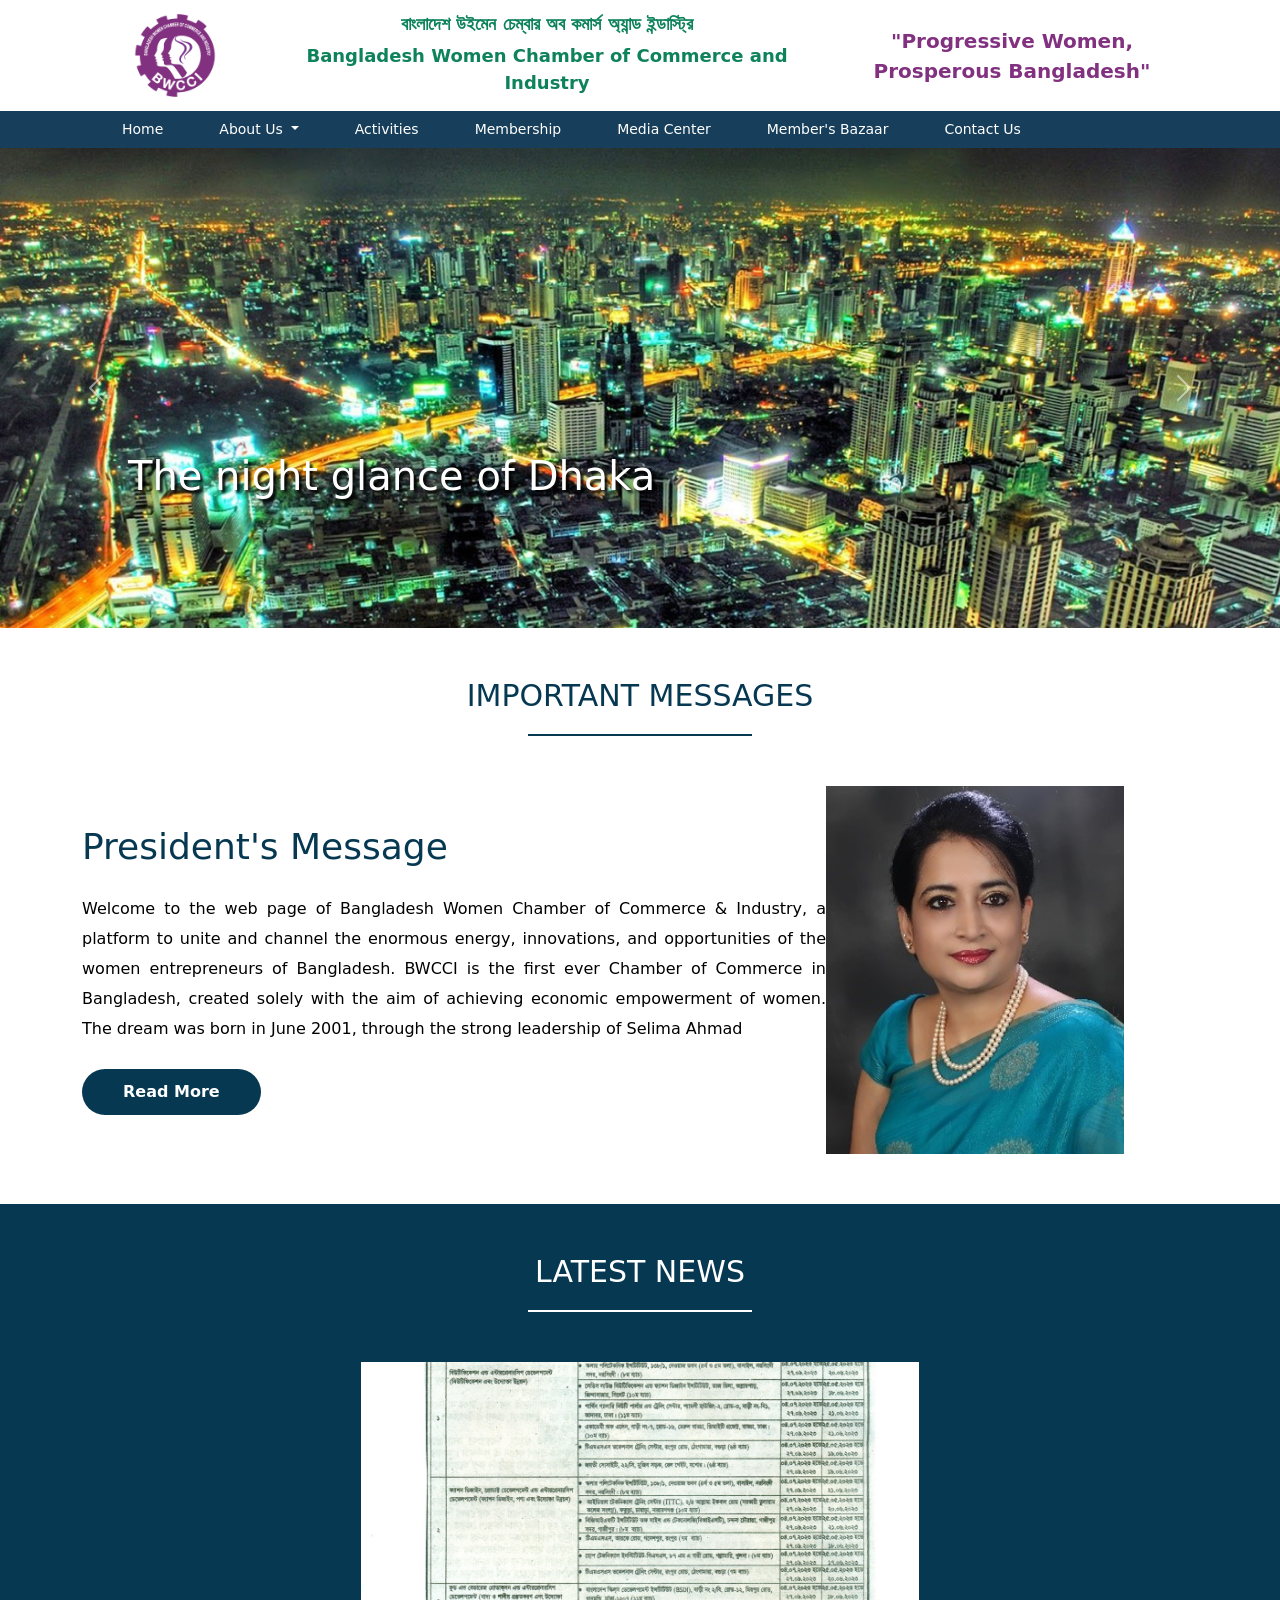
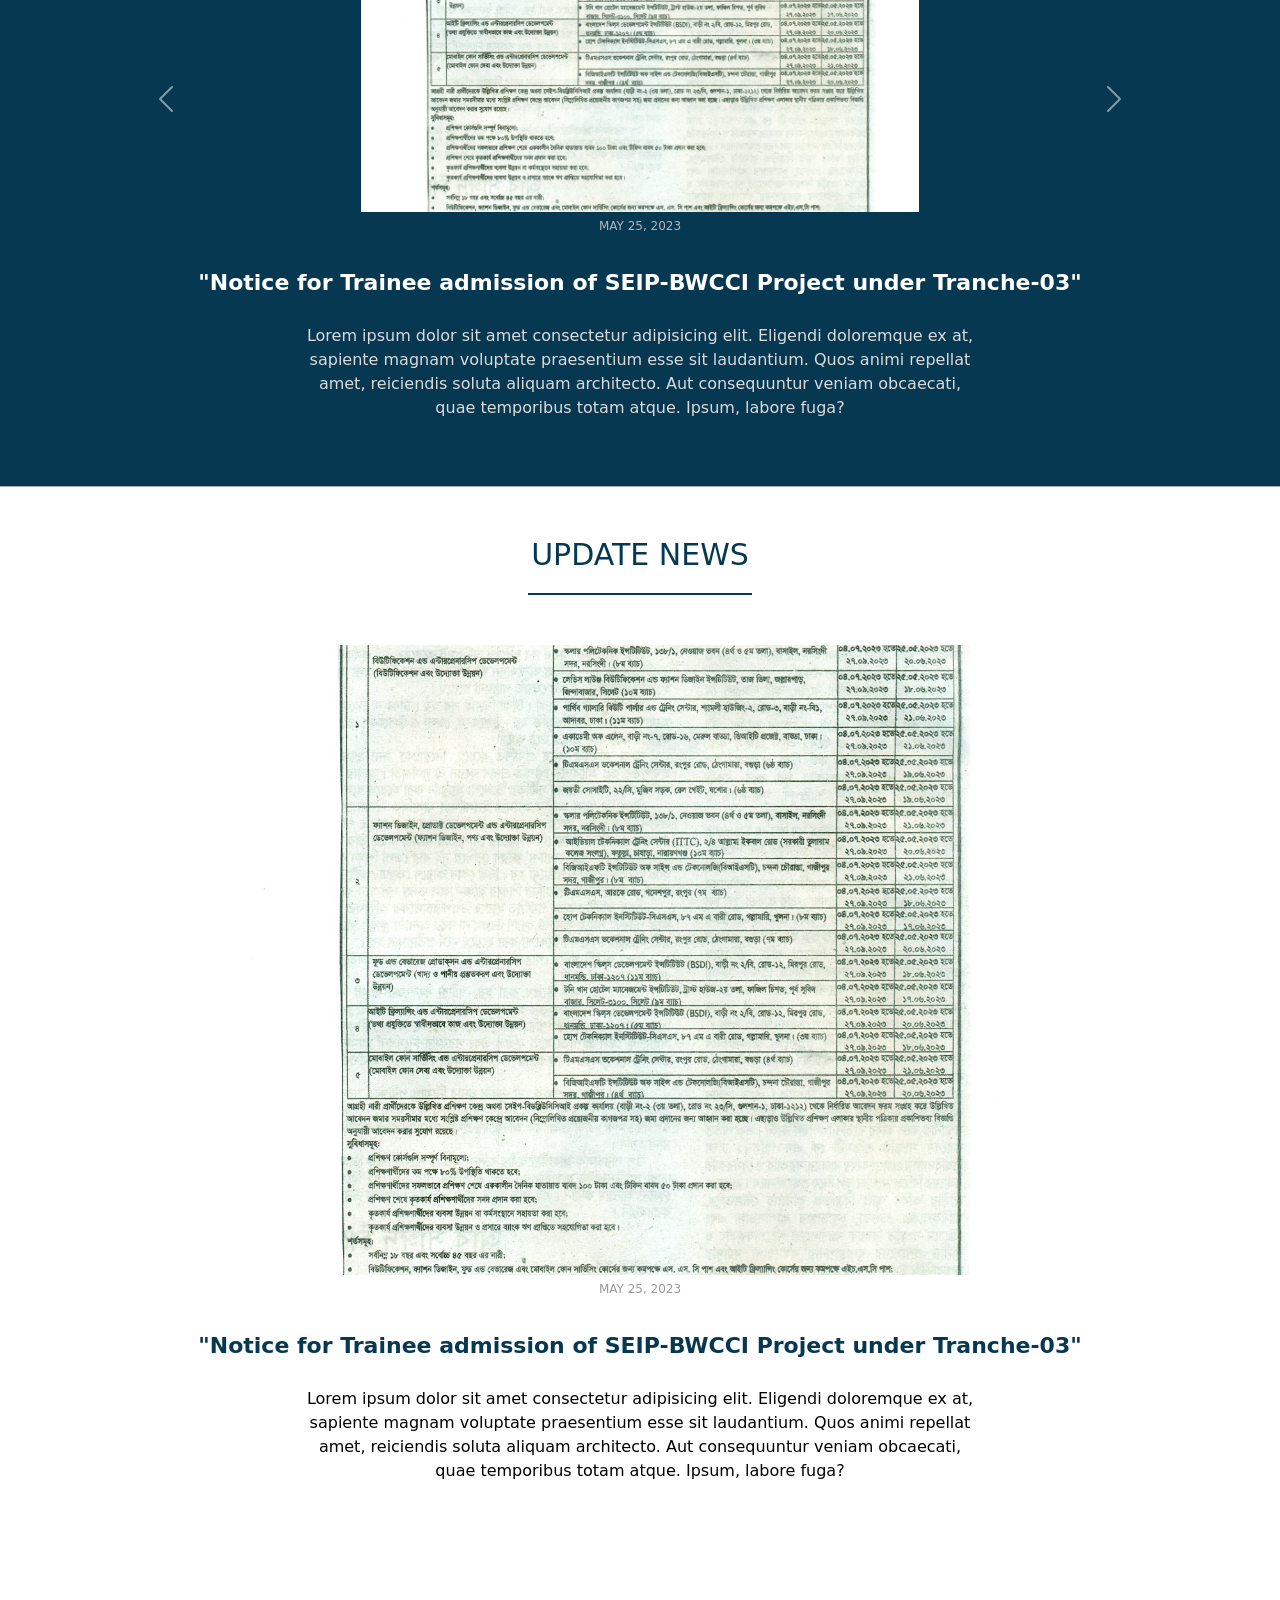
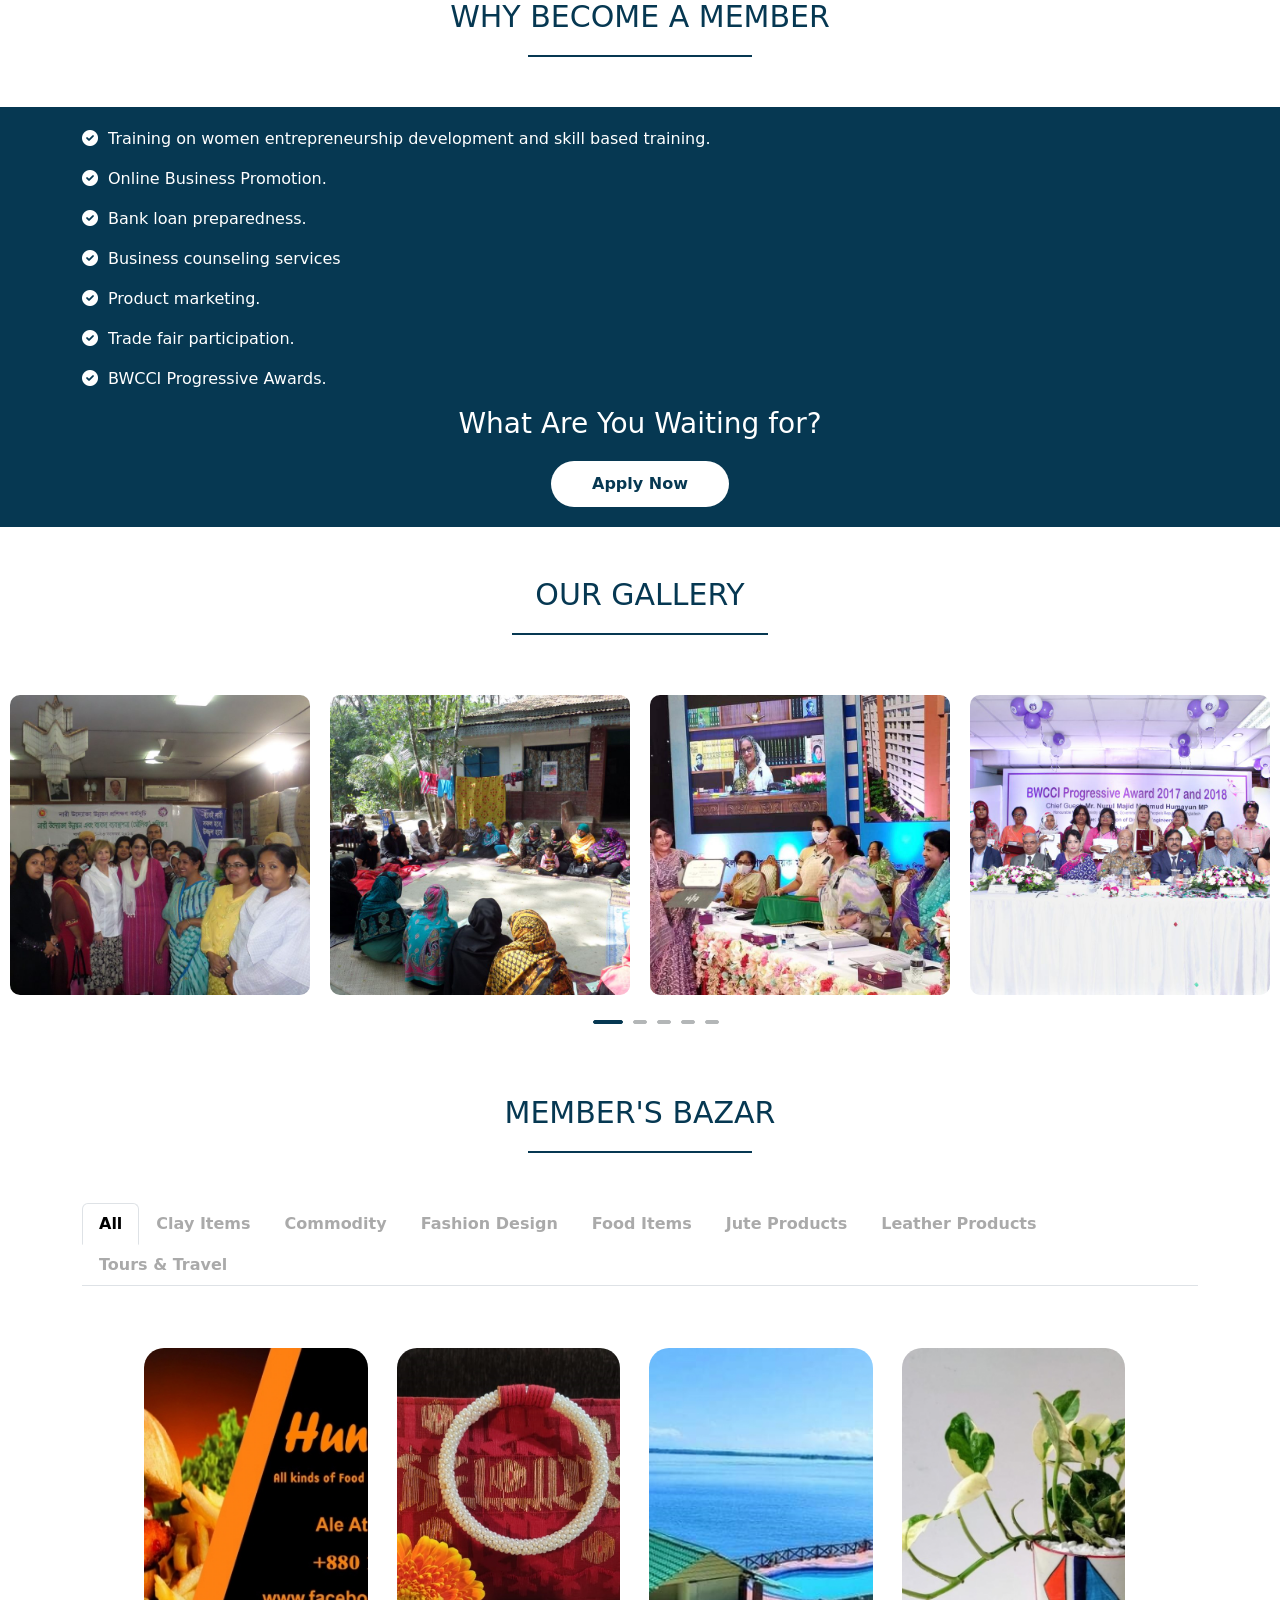
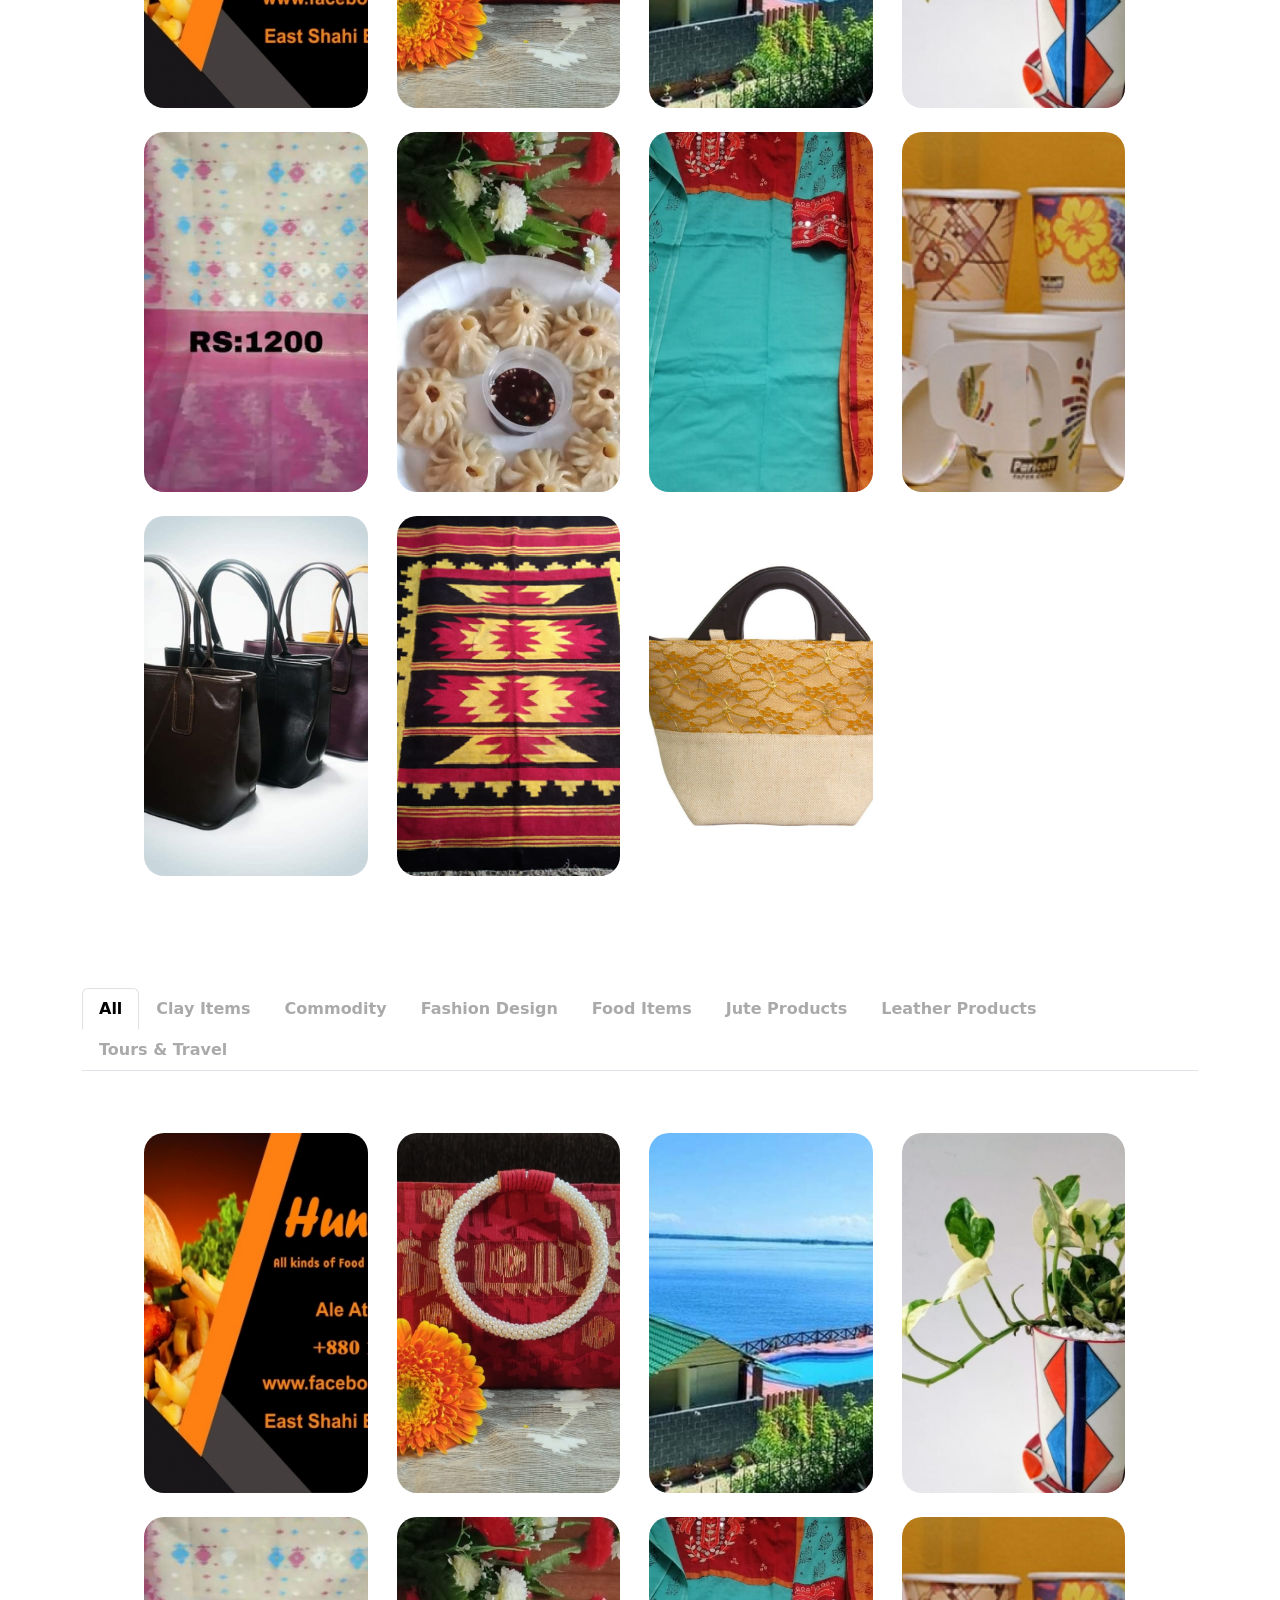
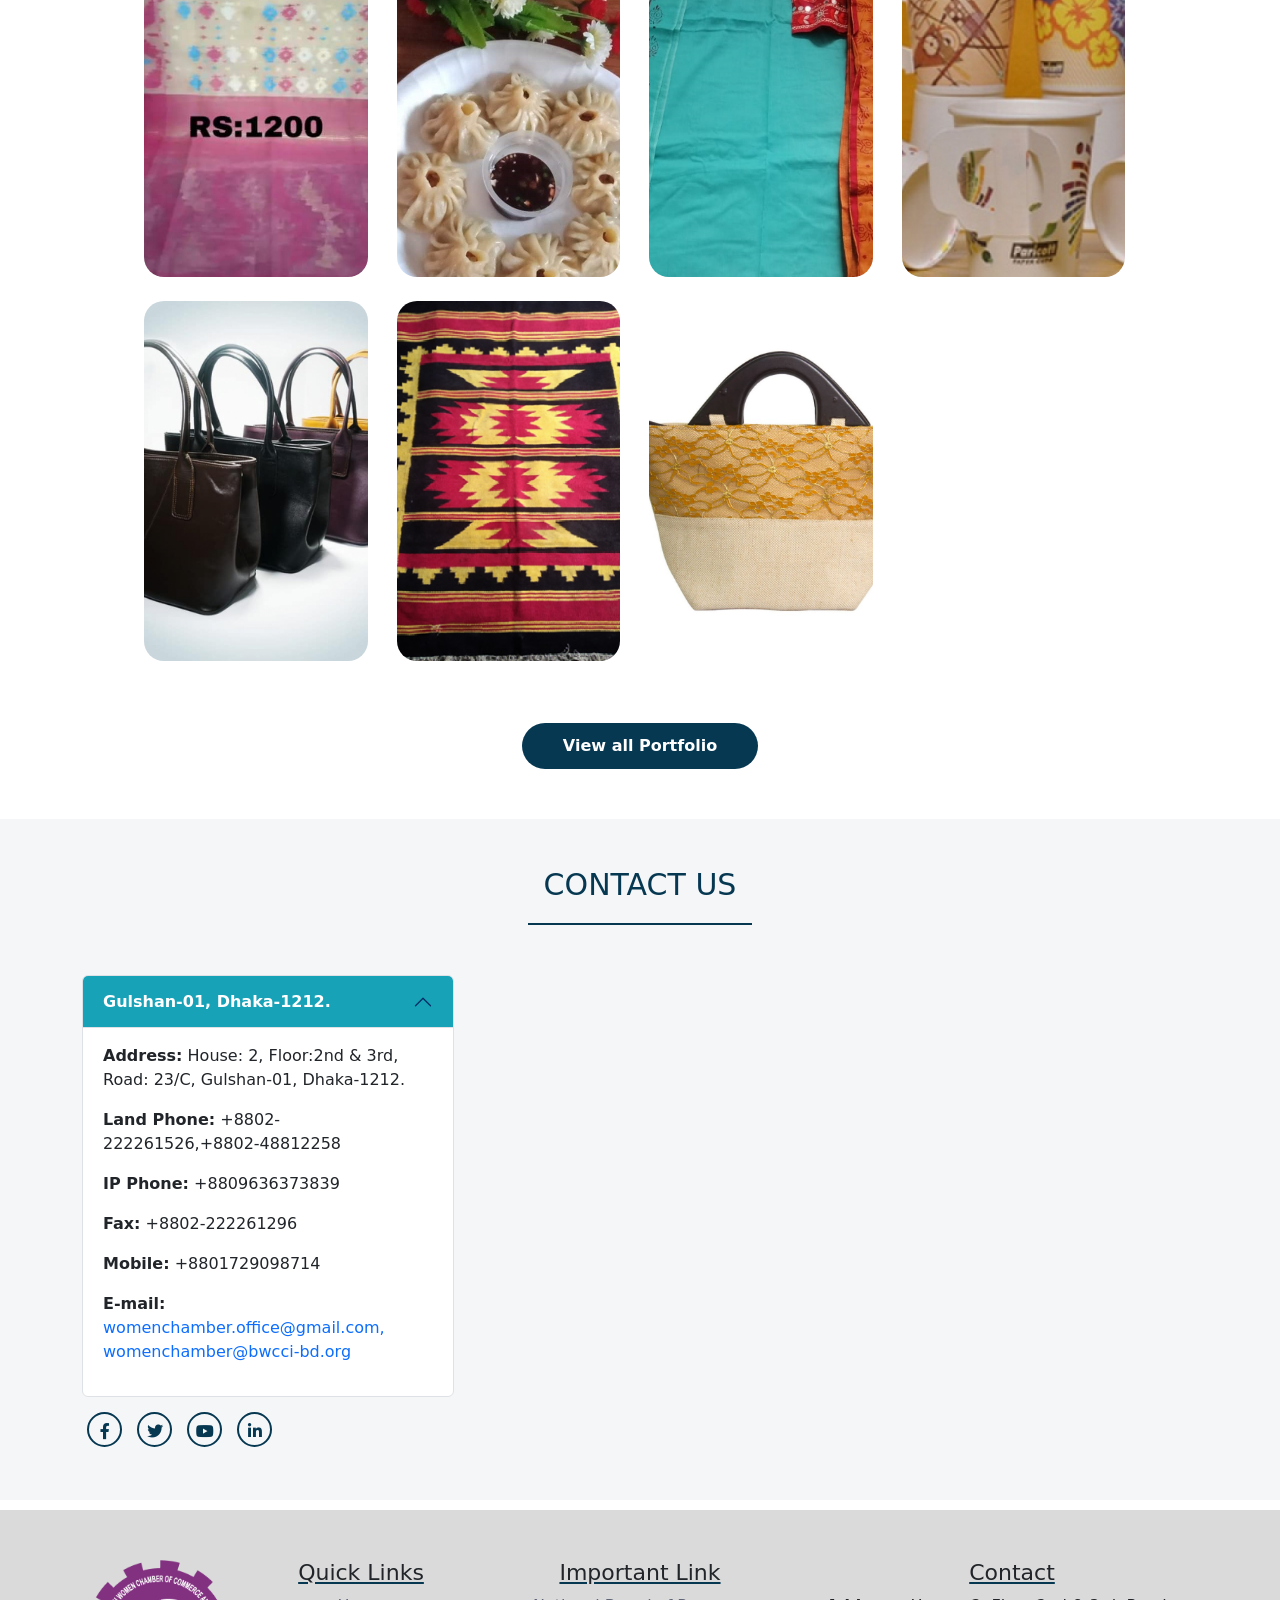
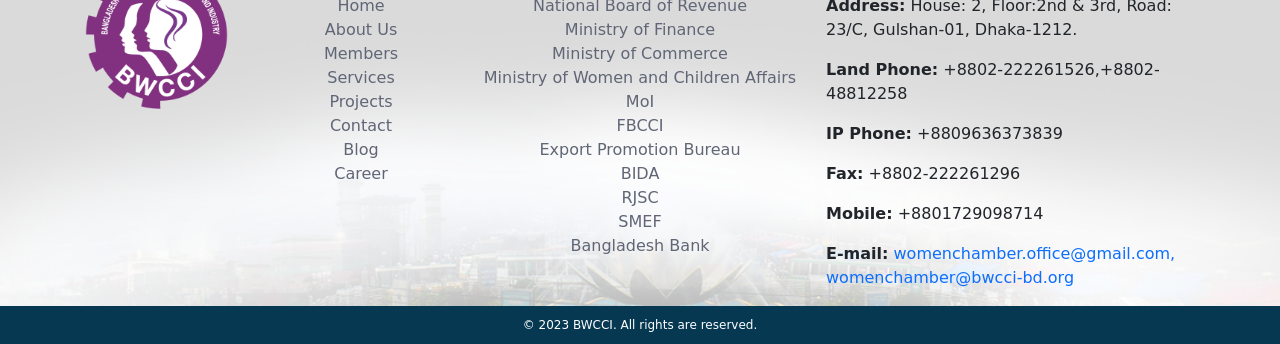
<file: index.html>
<!DOCTYPE html>
<html lang="en">
<head>
    <meta charset="UTF-8">
    <meta http-equiv="X-UA-Compatible" content="IE=edge">
    <meta name="viewport" content="width=device-width, initial-scale=1.0">

    <title>BWCCI :: Bangladesh Women Chamber of Commerce and Industry</title>
    <link rel="shortcut icon" href="./img/bwcci-logo.png" type="image/x-icon">

    <link href="https://cdn.jsdelivr.net/npm/bootstrap@5.3.1/dist/css/bootstrap.min.css" rel="stylesheet" integrity="sha384-4bw+/aepP/YC94hEpVNVgiZdgIC5+VKNBQNGCHeKRQN+PtmoHDEXuppvnDJzQIu9" crossorigin="anonymous">
    <link rel="stylesheet" href="./css/slick.css">
    <link rel="stylesheet" href="./css/all.min.css">
    <link rel="stylesheet" href="./css/style.css">
    <link rel="stylesheet" href="./css/responsive.css">

    <link rel="preconnect" href="https://fonts.googleapis.com">
    <link rel="preconnect" href="https://fonts.gstatic.com" crossorigin>
    <link href="https://fonts.googleapis.com/css2?family=Dosis:wght@400;500;600;700&family=Gloock&family=Josefin+Sans:wght@400;500;600;700&family=Open+Sans:wght@400;500;600;700;800&family=Raleway:wght@400;500;600;700;800;900&display=swap" rel="stylesheet">

</head>
<body>
				        <!--================ START NAV PART ================-->

    <section class="header sticky-top" id="header">
        <div class="header_logo">
            <div class="container">
                <div class="row header_logo_parts">
                    <div class="col-lg-2 col-md-2 header_nav_logo">
                        <a href="./index.html"><img class="logo" src="./img/bwcci-logo.png" alt=""></a>
                    </div>
                    <div class="col-lg-6 col-md-6 header_nav_title">
                        <p>বাংলাদেশ উইমেন চেম্বার অব কমার্স অ্যান্ড ইন্ডাস্ট্রি</p>
                        <p>Bangladesh Women Chamber of Commerce and Industry</p>
                    </div>
                    <div class="col-lg-4 col-md-4 header_nav_text">
                        <span>"Progressive Women, Prosperous Bangladesh"</span>
                    </div>
                </div>
            </div>
        </div>

        <div class="header_nav">
            <div class="container">
                <nav class="navbar navbar-expand-lg ">
                    <div class="container-fluid">
                      <button class="navbar-toggler" type="button" data-bs-toggle="collapse" data-bs-target="#navbarNavDropdown" aria-controls="navbarNavDropdown" aria-expanded="false" aria-label="Toggle navigation">
                        <span class="navbar-toggler-icon"></span>
                      </button>
                      <div style="margin: 0 auto;" class="collapse navbar-collapse text-center" id="navbarNavDropdown">
                        <ul class="navbar-nav">
                          <li class="nav-item">
                            <a class="nav-link active" aria-current="page" href="./index.html">Home</a>
                          </li>
                          <li class="nav-item dropdown">
                            <a class="nav-link dropdown-toggle" href="#" role="button" data-bs-toggle="dropdown" aria-expanded="false">
                                About Us
                            </a>
                            <ul class="dropdown-menu dropdown_menu">
                              <li><a  href="#">Action</a></li>
                              <li><a  href="#">Another action</a></li>
                              <li><a  href="#">Something </a></li>
                            </ul>
                          </li>
                          <li class="nav-item">
                            <a class="nav-link" href="#">Activities</a>
                          </li>
                          <li class="nav-item">
                            <a class="nav-link" href="#">Membership</a>
                          </li>
                          <li class="nav-item">
                            <a class="nav-link" href="#">Media Center</a>
                          </li>
                          <li class="nav-item">
                            <a class="nav-link" href="#">Member's Bazaar</a>
                          </li>
                          <li class="nav-item">
                            <a class="nav-link" href="./contact.html">Contact Us</a>
                          </li>
                        </ul>
                      </div>
                    </div>
                  </nav>
            </div>
        </div>
    </section>                    
                        <!--================ END NAV PART ================-->


                        
				        <!--================ START BANNER PART ================-->

    <section class="banner_section" id="banner_section">
        <div id="carouselExampleAutoplaying" class="carousel slide" data-bs-ride="carousel">
            <div class="carousel-inner">
              <div class="carousel-item active banner_part">
                <img src="./img/banner.jpg" class="d-block w-100" alt="...">
                <div class="overlay">
                    <h1>The night glance of Dhaka</h1>
                </div>
              </div>
              <div class="carousel-item banner_part">
                <img src="./img/banner.jpg" class="d-block w-100" alt="...">
                <div class="overlay">
                    <h1>The night glance of Dhaka</h1>
                </div>
              </div>
              <div class="carousel-item banner_part">
                <img src="./img/banner.jpg" class="d-block w-100" alt="...">
                <div class="overlay">
                    <h1>The night glance of Dhaka</h1>
                </div>
              </div>
            </div>
            <button class="carousel-control-prev" type="button" data-bs-target="#carouselExampleAutoplaying" data-bs-slide="prev">
              <span class="carousel-control-prev-icon" aria-hidden="true"></span>
              <span class="visually-hidden">Previous</span>
            </button>
            <button class="carousel-control-next" type="button" data-bs-target="#carouselExampleAutoplaying" data-bs-slide="next">
              <span class="carousel-control-next-icon" aria-hidden="true"></span>
              <span class="visually-hidden">Next</span>
            </button>
          </div>
    </section>

                        <!--================ END BANNER PART ================-->



				        <!--================ START MESSAGE PART ================-->

    <section class="message_section" id="message_section">
        <div class="container">
            <div class="row message_parts">
                <div class="title">
                    <div class="col-12 text-center">
                        <h3>Important Messages</h3>
                        <div class="line"></div>
                    </div>
                </div>
                <div class="col-lg-8 col-md-8" >
                    <h1>President's Message</h1>
                    <p>
                        Welcome to the web page of Bangladesh Women Chamber of Commerce & Industry, a platform to unite and channel the enormous energy, innovations, and opportunities of the women entrepreneurs of Bangladesh. BWCCI is the first ever Chamber of Commerce in Bangladesh, created solely with the aim of achieving economic empowerment of women. The dream was born in June 2001, through the strong leadership of Selima Ahmad
                    </p>
                    <a href="" class="btn">Read More</a>
                </div>
                <div class="col-lg-4 col-md-4" >
                    <img src="./img/Selima-Ahmad.jpg" alt="">
                </div>
            </div>
        </div>
    </section>

                        <!--================ END MESSAGE PART ================-->



				        <!--================ START LATEST NEWS PART ================-->

    <section class="news_section">
        <div class="container">
            <div class="row ">
                <div class="title">
                    <div class="col-12 text-center">
                        <h3>Latest News</h3>
                        <div class="line"></div>
                    </div>
                </div>
                <div class="news_parts">
                    <div id="carouselExampleCaptions" class="carousel slide"  data-bs-ride="carousel">
                        <div class="carousel-inner">
                            <div class="carousel-item active">
                                <div class="latest_newspart">
                                    <img src="./img/latestnews1.jpg" alt="">
                                    <span>MAY 25, 2023 </span>
                                    <h3>"Notice for Trainee admission of SEIP-BWCCI Project under Tranche-03"</h3>
                                    <p>Lorem ipsum dolor sit amet consectetur adipisicing elit. Eligendi doloremque ex at, sapiente magnam voluptate praesentium esse sit laudantium. Quos animi repellat amet, reiciendis soluta aliquam architecto. Aut consequuntur veniam obcaecati, quae temporibus totam atque. Ipsum, labore fuga?</p>
                                </div>
                            </div>
                            <div class="carousel-item">
                                <div class="latest_newspart">
                                <img src="./img/latestnews2.jpg" alt="">
                                <span> APRIL 10, 2023</span>
                                <h3>"Alor Eid Mela -2023"</h3>
                                <p>Lorem ipsum dolor sit amet consectetur adipisicing elit. Eligendi doloremque ex at, sapiente magnam voluptate praesentium esse sit laudantium. Quos animi repellat amet, reiciendis soluta aliquam architecto. Aut consequuntur veniam obcaecati, quae temporibus totam atque. Ipsum, labore fuga?</p>
                            </div>
                            </div>
                            <div class="carousel-item">
                                <div class="latest_newspart">
                                <img src="./img/latestnews3.jpg" alt="">
                                <span> JANUARY 31, 2023 </span>
                                <h3>"Workshop on the Implementation for Gender Action Plan (GAP)"</h3>
                                <p>Lorem ipsum dolor sit amet consectetur adipisicing elit. Eligendi doloremque ex at, sapiente magnam voluptate praesentium esse sit laudantium. Quos animi repellat amet, reiciendis soluta aliquam architecto. Aut consequuntur veniam obcaecati, quae temporibus totam atque. Ipsum, labore fuga?</p>
                            </div>
                            </div>
                            <div class="carousel-item">
                                <div class="latest_newspart">
                                <img src="./img/latestnews4.jpg" alt="">
                                <span> JANUARY 31, 2023 </span>
                                <h3>"Courtesy Meeting with Honorable Senior Secretary, Ministry of Finance, Government of Bangladesh"</h3>
                                <p>Lorem ipsum dolor sit amet consectetur adipisicing elit. Eligendi doloremque ex at, sapiente magnam voluptate praesentium esse sit laudantium. Quos animi repellat amet, reiciendis soluta aliquam architecto. Aut consequuntur veniam obcaecati, quae temporibus totam atque. Ipsum, labore fuga?</p>
                            </div>
                            </div>
                        </div>
                        <button class="carousel-control-prev" type="button" data-bs-target="#carouselExampleCaptions" data-bs-slide="prev">
                            <span class="carousel-control-prev-icon" aria-hidden="true"></span>
                            <span class="visually-hidden">Previous</span>
                        </button>
                        <button class="carousel-control-next" type="button" data-bs-target="#carouselExampleCaptions" data-bs-slide="next">
                            <span class="carousel-control-next-icon" aria-hidden="true"></span>
                            <span class="visually-hidden">Next</span>
                        </button>
                    </div>
                </div>
            </div>
        </div>
    </section>    

                        <!--================ END LATEST NEWS PART ================-->



				        <!--================ START UPDATE NEWS PART ================-->

    <section class="updatenews_section">
        <div class="container">
            <div class="row ">
                <div class="title">
                    <div class="col-12 text-center">
                        <h3>Update News</h3>
                        <div class="line"></div>
                    </div>
                </div>
                <div class="updatenews_parts">
                    <div class="row">
                        <div class="col-12">
                            <div class="update_newspart">
                                <img src="./img/latestnews1.jpg" alt="">
                                <span>MAY 25, 2023 </span>
                                <h3>"Notice for Trainee admission of SEIP-BWCCI Project under Tranche-03"</h3>
                                <p>Lorem ipsum dolor sit amet consectetur adipisicing elit. Eligendi doloremque ex at, sapiente magnam voluptate praesentium esse sit laudantium. Quos animi repellat amet, reiciendis soluta aliquam architecto. Aut consequuntur veniam obcaecati, quae temporibus totam atque. Ipsum, labore fuga?</p>
                            </div>
                        </div>
                    </div>
                </div>
            </div>
        </div>
    </section>

                        <!--================ END UPDATE NEWS PART ================-->




                        <!--================ END UPDATE NEWS PART ================-->

    <section class="becomeMember_section">
        <div class="container">
            <div class="row ">
                <div class="title">
                    <div class="col-12 text-center">
                        <h3>Why Become a Member</h3>
                        <div class="line"></div>
                    </div>
                </div>
            </div>
        </div>
        <div class="col-12">
            <div class="becomeMember_content">
                <div class="container">
                    <p><i class="fa-solid fa-circle-check"></i>Training on women entrepreneurship development and skill based training.</p>
                    <p><i class="fa-solid fa-circle-check"></i>Online Business Promotion.</p>
                    <p><i class="fa-solid fa-circle-check"></i>Bank loan preparedness.</p>
                    <p><i class="fa-solid fa-circle-check"></i>Business counseling services</p>
                    <p><i class="fa-solid fa-circle-check"></i>Product marketing.</p>
                    <p><i class="fa-solid fa-circle-check"></i>Trade fair participation.</p>
                    <p><i class="fa-solid fa-circle-check"></i>BWCCI Progressive Awards.</p>
                    <div class=" text-center">
                        <h3>What Are You Waiting for?</h3>
                        <a href="" class="btn">Apply Now</a>
                    </div>
                </div>
            </div>
        </div>
    </section>

                        <!--================ END UPDATE NEWS PART ================-->



				        <!--================ START GALLERY PART ================-->

    <section class="gallery_section">
        <div class="row ">
            <div class="title">
                <div class="col-12 text-center">
                    <h3>Our gallery</h3>
                    <div class="line"></div>
                </div>
            </div>
        </div>
        <div class="gallery_parts">
                <div class="col-3 gallery_image">
                    <img src="./img/gallery1.jpg" alt="">
                </div>
                <div class="col-3 gallery_image">
                    <img src="./img/gallery2.jpg" alt="">
                </div>
                <div class="col-3 gallery_image">
                    <img src="./img/gallery3.jpg" alt="">
                </div>
                <div class="col-3 gallery_image">
                    <img src="./img/gallery4.jpg" alt="">
                </div>
                <div class="col-3 gallery_image">
                    <img src="./img/gallery5.jpg" alt="">
                </div>
        </div>
    </section>

                        <!--================ END GALLERY PART ================-->





                        <!--================ START BAZAR PART ================-->
    
    <section class="bazar_section" id="bazar_section">
        <div class="container">
            <div class="row ">
                <div class="title">
                    <div class="col-12 text-center">
                        <h3>Member's Bazar</h3>
                        <div class="line"></div>
                    </div>
                </div>
            </div>
            <ul class="nav nav-tabs" id="myTab" role="tablist">
                <li class="nav-item" role="presentation">
                  <button class="nav-link active" id="all-tab" data-bs-toggle="tab" data-bs-target="#all-tab-pane" type="button" role="tab" aria-controls="all-tab-pane" aria-selected="true">All</button>
                </li>
                <li class="nav-item" role="presentation">
                  <button class="nav-link" id="clay-tab" data-bs-toggle="tab" data-bs-target="#clay-tab-pane" type="button" role="tab" aria-controls="clay-tab-pane" aria-selected="false">Clay Items</button>
                </li>
                <li class="nav-item" role="presentation">
                  <button class="nav-link" id="commdity-tab" data-bs-toggle="tab" data-bs-target="#commdity-tab-pane" type="button" role="tab" aria-controls="commdity-tab-pane" aria-selected="false">Commodity</button>
                </li>
                <li class="nav-item" role="presentation">
                  <button class="nav-link" id="fashoin-tab" data-bs-toggle="tab" data-bs-target="#fashoin-tab-pane" type="button" role="tab" aria-controls="fashoin-tab-pane" aria-selected="false" >Fashion Design</button>
                </li>
                </li>
                <li class="nav-item" role="presentation">
                  <button class="nav-link" id="food-tab" data-bs-toggle="tab" data-bs-target="#food-tab-pane" type="button" role="tab" aria-controls="food-tab-pane" aria-selected="false" >Food Items</button>
                </li>
                </li>
                <li class="nav-item" role="presentation">
                  <button class="nav-link" id="jute-tab" data-bs-toggle="tab" data-bs-target="#jute-tab-pane" type="button" role="tab" aria-controls="jute-tab-pane" aria-selected="false" >Jute Products</button>
                </li>
                </li>
                <li class="nav-item" role="presentation">
                  <button class="nav-link" id="leather-tab" data-bs-toggle="tab" data-bs-target="#leather-tab-pane" type="button" role="tab" aria-controls="leather-tab-pane" aria-selected="false" >Leather Products</button>
                </li>
                </li>
                <li class="nav-item" role="presentation">
                  <button class="nav-link" id="travel-tab" data-bs-toggle="tab" data-bs-target="#travel-tab-pane" type="button" role="tab" aria-controls="travel-tab-pane" aria-selected="false" >Tours & Travel</button>
                </li>
              </ul>
              <div class="tab-content bazar_parts" id="myTabContent">
                <div class="tab-pane fade show active" id="all-tab-pane" role="tabpanel" aria-labelledby="all-tab" tabindex="0">
                    <img src="./img/bazar1.jpg" alt="">
                    <img src="./img/bazar2.jpg" alt="">
                    <img src="./img/bazar3.jpg" alt="">
                    <img src="./img/bazar4.jpg" alt="">
                    <img src="./img/bazar5.jpg" alt="">
                    <img src="./img/bazar6.jpg" alt="">
                    <img src="./img/bazar7.jpg" alt="">
                    <img src="./img/bazar8.jpg" alt="">
                    <img src="./img/bazar9.jpg" alt="">
                    <img src="./img/bazar10.jpg" alt="">
                    <img src="./img/bazar11.jpg" alt="">
                </div>
                <div class="tab-pane fade" id="clay-tab-pane" role="tabpanel" aria-labelledby="clay-tab" tabindex="0">
                    <img src="./img/bazar4.jpg" alt="">
                </div>
                <div class="tab-pane fade" id="commdity-tab-pane" role="tabpanel" aria-labelledby="commdity-tab" tabindex="0">
                    <img src="./img/bazar8.jpg" alt="">
                </div>
                <div class="tab-pane fade" id="fashoin-tab-pane" role="tabpanel" aria-labelledby="fashoin-tab" tabindex="0">
                    <img src="./img/bazar2.jpg" alt="">
                    <img src="./img/bazar5.jpg" alt="">
                    <img src="./img/bazar7.jpg" alt="">
                </div>
                <div class="tab-pane fade" id="food-tab-pane" role="tabpanel" aria-labelledby="food-tab" tabindex="0">
                    <img src="./img/bazar1.jpg" alt="">
                    <img src="./img/bazar6.jpg" alt="">
                </div>
                <div class="tab-pane fade" id="jute-tab-pane" role="tabpanel" aria-labelledby="jute-tab" tabindex="0">
                    <img src="./img/bazar10.jpg" alt="">
                    <img src="./img/bazar11.jpg" alt="">
                </div>
                <div class="tab-pane fade" id="leather-tab-pane" role="tabpanel" aria-labelledby="leather-tab" tabindex="0">
                    <img src="./img/bazar9.jpg" alt="">
                </div>
                <div class="tab-pane fade" id="travel-tab-pane" role="tabpanel" aria-labelledby="travel-tab" tabindex="0">
                    <img src="./img/bazar3.jpg" alt="">
                </div>
            </div>
        </div>
    </section>

                        <!--================ END BAZAR PART ================-->

   

                        <!--================ START PORTFOLIO PART ================-->
    <section class="protfolio_section">
        <div class="container">
            <ul class="nav nav-tabs" id="myTab" role="tablist">
                <li class="nav-item" role="presentation">
                  <button class="nav-link active" id="allproducts-tab" data-bs-toggle="tab" data-bs-target="#allproducts-tab-pane" type="button" role="tab" aria-controls="allproducts-tab-pane" aria-selected="true">All</button>
                </li>
                <li class="nav-item" role="presentation">
                  <button class="nav-link" id="clayitems-tab" data-bs-toggle="tab" data-bs-target="#clayitems-tab-pane" type="button" role="tab" aria-controls="clayitems-tab-pane" aria-selected="false">Clay Items</button>
                </li>
                <li class="nav-item" role="presentation">
                  <button class="nav-link" id="comm-tab" data-bs-toggle="tab" data-bs-target="#comm-tab-pane" type="button" role="tab" aria-controls="comm-tab-pane" aria-selected="false">Commodity</button>
                </li>
                <li class="nav-item" role="presentation">
                  <button class="nav-link" id="design-tab" data-bs-toggle="tab" data-bs-target="#design-tab-pane" type="button" role="tab" aria-controls="design-tab-pane" aria-selected="false" >Fashion Design</button>
                </li>
                </li>
                <li class="nav-item" role="presentation">
                  <button class="nav-link" id="fooditems-tab" data-bs-toggle="tab" data-bs-target="#fooditems-tab-pane" type="button" role="tab" aria-controls="fooditems-tab-pane" aria-selected="false" >Food Items</button>
                </li>
                </li>
                <li class="nav-item" role="presentation">
                  <button class="nav-link" id="juteProducts-tab" data-bs-toggle="tab" data-bs-target="#juteProducts-tab-pane" type="button" role="tab" aria-controls="juteProducts-tab-pane" aria-selected="false" >Jute Products</button>
                </li>
                </li>
                <li class="nav-item" role="presentation">
                  <button class="nav-link" id="leatherProducts-tab" data-bs-toggle="tab" data-bs-target="#leatherProducts-tab-pane" type="button" role="tab" aria-controls="leatherProducts-tab-pane" aria-selected="false" >Leather Products</button>
                </li>
                </li>
                <li class="nav-item" role="presentation">
                  <button class="nav-link" id="travelTours-tab" data-bs-toggle="tab" data-bs-target="#travelTours-tab-pane" type="button" role="tab" aria-controls="travelTours-tab-pane" aria-selected="false" >Tours & Travel</button>
                </li>
              </ul>
              <div class="tab-content bazar_parts" id="myTabContent">
                <div class="tab-pane fade show active" id="allproducts-tab-pane" role="tabpanel" aria-labelledby="allproducts-tab" tabindex="0">
                    <img src="./img/bazar1.jpg" alt="">
                    <img src="./img/bazar2.jpg" alt="">
                    <img src="./img/bazar3.jpg" alt="">
                    <img src="./img/bazar4.jpg" alt="">
                    <img src="./img/bazar5.jpg" alt="">
                    <img src="./img/bazar6.jpg" alt="">
                    <img src="./img/bazar7.jpg" alt="">
                    <img src="./img/bazar8.jpg" alt="">
                    <img src="./img/bazar9.jpg" alt="">
                    <img src="./img/bazar10.jpg" alt="">
                    <img src="./img/bazar11.jpg" alt="">
                </div>
                <div class="tab-pane fade" id="clayitems-tab-pane" role="tabpanel" aria-labelledby="clayitems-tab" tabindex="0">
                    <img src="./img/bazar4.jpg" alt="">
                </div>
                <div class="tab-pane fade" id="comm-tab-pane" role="tabpanel" aria-labelledby="comm-tab" tabindex="0">
                    <img src="./img/bazar8.jpg" alt="">
                </div>
                <div class="tab-pane fade" id="design-tab-pane" role="tabpanel" aria-labelledby="design-tab" tabindex="0">
                    <img src="./img/bazar2.jpg" alt="">
                    <img src="./img/bazar5.jpg" alt="">
                    <img src="./img/bazar7.jpg" alt="">
                </div>
                <div class="tab-pane fade" id="fooditems-tab-pane" role="tabpanel" aria-labelledby="fooditems-tab" tabindex="0">
                    <img src="./img/bazar1.jpg" alt="">
                    <img src="./img/bazar6.jpg" alt="">
                </div>
                <div class="tab-pane fade" id="juteProducts-tab-pane" role="tabpanel" aria-labelledby="juteProducts-tab" tabindex="0">
                    <img src="./img/bazar10.jpg" alt="">
                    <img src="./img/bazar11.jpg" alt="">
                </div>
                <div class="tab-pane fade" id="leatherProducts-tab-pane" role="tabpanel" aria-labelledby="leatherProducts-tab" tabindex="0">
                    <img src="./img/bazar9.jpg" alt="">
                </div>
                <div class="tab-pane fade" id="travelTours-tab-pane" role="tabpanel" aria-labelledby="travelTours-tab" tabindex="0">
                    <img src="./img/bazar3.jpg" alt="">
                </div>
            </div>
            <div class="col-12 text-center">
                <a href="" class="btn">View all Portfolio</a>
            </div>
        </div>
    </section>

                        <!--================ END PORTFOLIO PART ================-->



                        
                        <!--================ START CONTACT PART ================-->

    <section class="contact_section p-5">
        <div class="container">
            <div class="row ">
                <div class="title">
                    <div class="col-12 text-center">
                        <h3>Contact Us</h3>
                        <div class="line"></div>
                    </div>
                </div>
            </div>
            <div class="row">
                <div class="col-lg-4">
                    <div class="contact_text">
                        <div class="accordion" id="accordionExample">
                            <div class="accordion-item">
                              <h2 class="accordion-header">
                                <button style="background: #17a2b8; color: #fff; font-weight: bold;" class="accordion-button" type="button" data-bs-toggle="collapse" data-bs-target="#collapseOne" aria-expanded="true" aria-controls="collapseOne">
                                    Gulshan-01, Dhaka-1212.
                                </button>
                              </h2>
                              <div id="collapseOne" class="accordion-collapse collapse show" data-bs-parent="#accordionExample">
                                <div class="accordion-body">
                                    <p><strong>Address:</strong> House: 2, Floor:2nd & 3rd, Road: 23/C, Gulshan-01, Dhaka-1212.</p>
                                    <p><strong>Land Phone:</strong> +8802-222261526,+8802-48812258</p>
                                    <p><strong>IP Phone:</strong>  +8809636373839 </p>                     
                                    <p><strong>Fax:</strong> +8802-222261296</p>
                                    <p><strong>Mobile:</strong> +8801729098714</p>
                                    <p><strong>E-mail:</strong> <a href="">womenchamber.office@gmail.com, womenchamber@bwcci-bd.org</a></p>
                                </div>
                              </div>
                            </div>
                        </div>
                        <div class="row">
                            <div class="col-12">
                                <div class="contact_icon">
                                    <a href="https://www.facebook.com/BWCCI/"><i class="fa-brands fa-facebook-f"></i></a>
                                    <a href="https://twitter.com/bwcci"><i class="fa-brands fa-twitter"></i></a>
                                    <a href="https://www.youtube.com/bwcci2001"><i class="fa-brands fa-youtube"></i></a>
                                    <a href=""><i class="fa-brands fa-linkedin-in"></i></a>
                                </div>
                            </div>
                        </div>
                    </div>
                </div>
                <div class="col-lg-8">
                    <iframe src="https://www.google.com/maps/embed?pb=!1m18!1m12!1m3!1d1825.5128890466904!2d90.41412749204093!3d23.782096366666064!2m3!1f0!2f0!3f0!3m2!1i1024!2i768!4f13.1!3m3!1m2!1s0x3755c79e8cc65933%3A0x75a5358ba7495a5d!2sRd%2023%2C%20Dhaka%201212!5e0!3m2!1sen!2sbd!4v1686031099550!5m2!1sen!2sbd" width="100%" height="100%" style="border:0;" allowfullscreen="" loading="lazy" referrerpolicy="no-referrer-when-downgrade"></iframe>
                </div>
            </div>
        </div>
    </section>
    
                        <!--================ END CONTACT PART ================-->



                        <!--================ START FOOTER PART ================-->
    
    <section class="footer_section" id="footer_section">
        <div class="container">
            <div class="row">
                <div  class="col-lg-2 col-md-1 footer_logo">
                    <img src="./img/bwcci-logo.png" alt="">
                </div>
                <div class="col-lg-2 col-md-2 text-center">
                    <h1 >Quick Links</h1>
                    <ul>
                        <li><a href="">Home</a></li>
                        <li><a href="">About Us</a></li>
                        <li><a href="">Members</a></li>
                        <li><a href="">Services</a></li>
                        <li><a href="">Projects</a></li>
                        <li><a href="">Contact</a></li>
                        <li><a href="">Blog</a></li>
                        <li><a href="">Career</a></li>
                    </ul>
                </div>
                <div class="col-lg-4 col-md-4 text-center">
                    <h1 class="">Important Link</h1>
                    <ul>
                        <li><a href="">National Board of Revenue</a></li>
                        <li><a href="">Ministry of Finance</a></li>
                        <li><a href="">Ministry of Commerce</a></li>
                        <li><a href="">Ministry of Women and Children Affairs</a></li>
                        <li><a href="">MoI</a></li>
                        <li><a href="">FBCCI</a></li>
                        <li><a href="">Export Promotion Bureau</a></li>
                        <li><a href="">BIDA</a></li>
                        <li><a href="">RJSC</a></li>
                        <li><a href="">SMEF</a></li>
                        <li><a href="">Bangladesh Bank</a></li>
                    </ul>
                </div>
                <div class="col-lg-4 col-md-4">
                    <h1 class="text-center">Contact</h1>
                    <p><strong>Address:</strong> House: 2, Floor:2nd & 3rd, Road: 23/C, Gulshan-01, Dhaka-1212.</p>
                    <p><strong>Land Phone:</strong> +8802-222261526,+8802-48812258</p>
                    <p><strong>IP Phone:</strong>  +8809636373839 </p>                     
                    <p><strong>Fax:</strong> +8802-222261296</p>
                    <p><strong>Mobile:</strong> +8801729098714</p>
                    <p><strong>E-mail:</strong> <a href="">womenchamber.office@gmail.com, womenchamber@bwcci-bd.org</a></p>
                                
                </div>
            </div>
        </div>
    </section>

                        <!--================ END FOOTER PART ================-->



                        <!--================ END COPYRIGHT PART ================-->

    <section class="copyright_section" id="copyright_section">
        <div class="container">
            <div class="copyright_part text-center">
                <p>© 2023 BWCCI. All rights are reserved.</p>
            </div>
        </div>
    </section>

                        <!--================ END COPYRIGHT PART ================-->

    <script src="./js/jquery-1.12.4.min.js"></script>
    <script src="./js/jquery.counterup.min.js"></script>
    <script src="./js/waypoints.min.js"></script>
    <script src="./js/slick.min.js"></script>
    <script src="https://cdn.jsdelivr.net/npm/bootstrap@5.3.1/dist/js/bootstrap.bundle.min.js" integrity="sha384-HwwvtgBNo3bZJJLYd8oVXjrBZt8cqVSpeBNS5n7C8IVInixGAoxmnlMuBnhbgrkm" crossorigin="anonymous"></script>
    <script src="./js/script.js"></script>
</body>
</html>
</file>
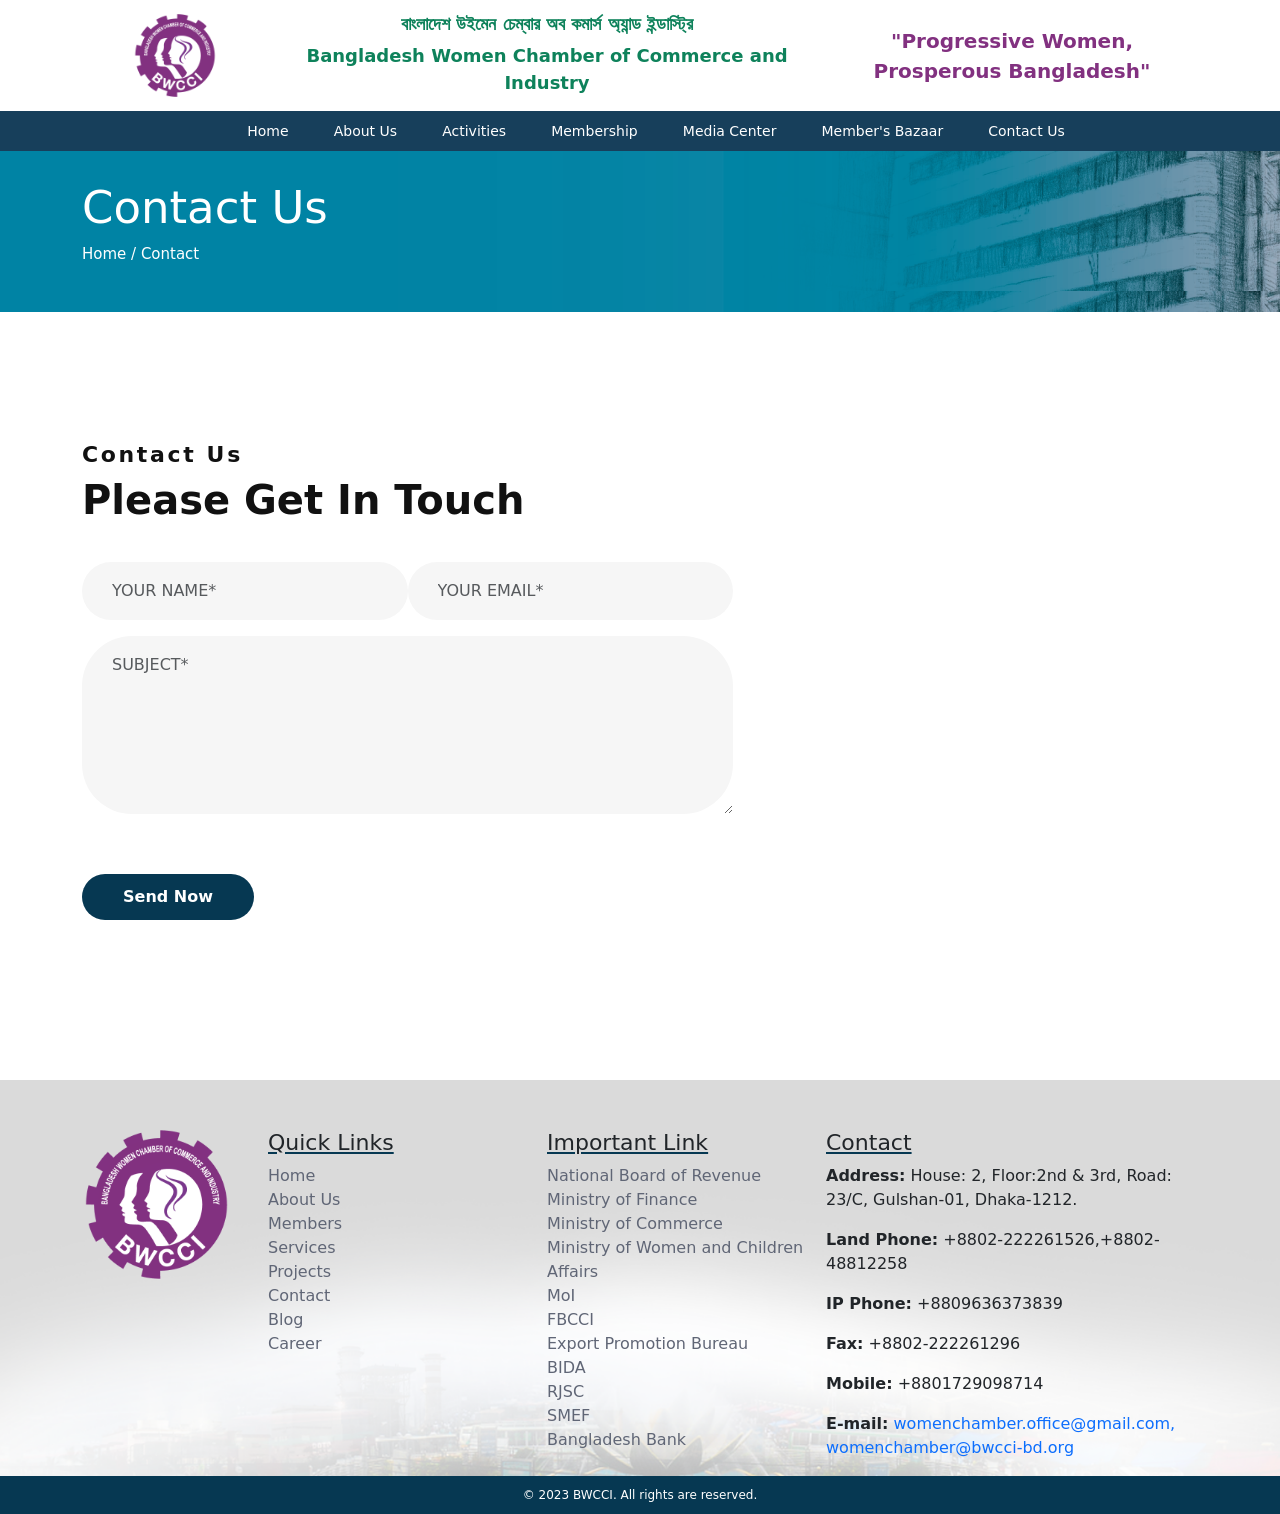
<file: contact.html>
<!DOCTYPE html>
<html lang="en">
<head>
    <meta charset="UTF-8">
    <meta http-equiv="X-UA-Compatible" content="IE=edge">
    <meta name="viewport" content="width=device-width, initial-scale=1.0">

    <title>BWCCI :: Contact Us</title>
    <link rel="shortcut icon" href="./img/bwcci-logo.png" type="image/x-icon">

    <link rel="stylesheet" href="./css/bootstrap.min.css">
    <link rel="stylesheet" href="./css/slick.css">
    <link rel="stylesheet" href="./css/all.min.css">
    <link rel="stylesheet" href="./css/style.css">
    <link rel="stylesheet" href="./css/contact.css">
    <link rel="stylesheet" href="./css/responsive.css">

    <link rel="preconnect" href="https://fonts.googleapis.com">
    <link rel="preconnect" href="https://fonts.gstatic.com" crossorigin>
    <link href="https://fonts.googleapis.com/css2?family=Dosis:wght@400;500;600;700&family=Gloock&family=Josefin+Sans:wght@400;500;600;700&family=Open+Sans:wght@400;500;600;700;800&family=Raleway:wght@400;500;600;700;800;900&display=swap" rel="stylesheet">

</head>
<body>
				        <!--================ START NAV PART ================-->

    <section class="header sticky-top" id="header">
        <div class="header_logo">
            <div class="container">
                <div class="row header_logo_parts">
                    <div class="col-lg-2 col-md-2 header_nav_logo">
                        <a href="./index.html"><img class="logo" src="./img/bwcci-logo.png" alt=""></a>
                    </div>
                    <div class="col-lg-6 col-md-6 header_nav_title">
                        <p>বাংলাদেশ উইমেন চেম্বার অব কমার্স অ্যান্ড ইন্ডাস্ট্রি</p>
                        <p>Bangladesh Women Chamber of Commerce and Industry</p>
                    </div>
                    <div class="col-lg-4 col-md-4 header_nav_text">
                        <span>"Progressive Women, Prosperous Bangladesh"</span>
                    </div>
                </div>
            </div>
        </div>
        <div class="header_nav">
            <div class="container">
                <div class="row navbar">
                    <div class="col-12">
                        <ul>
                            <li><a href="./index.html">Home</a></li>
                            <li><a href="">About Us</a>
                                <!-- <div class="dropdown">
                                    <ul>
                                        <li>home</li>
                                        <li>home</li>
                                        <li>home</li>
                                        <li>home</li>
                                    </ul>
                                </div> -->
                            </li>
                            <li><a href="">Activities</a></li>
                            <li><a href="">Membership</a></li>
                            <li><a href="">Media Center</a></li>
                            <li><a href="">Member's Bazaar</a></li>
                            <li><a href="">Contact Us</a></li>
                        </ul>
                    </div>
                </div>
            </div>
        </div>
    </section>                    
                        <!--================ END NAV PART ================-->



                        <!--================ START CONTACT PART ================-->

    <section class="contact_section">
        <div class="contact_title mb-5">
            <div class="container">
                <h1>Contact Us</h1>
                <p>
                    <a href="">Home</a> / <a href="">Contact</a>
                </p>
            </div>
        </div>
            
        <div class="container">
            <div class="row contact_part">
                <div class="col-lg-7">
                    <div class="contact_text">
                        <h3>Contact Us</h3>
                        <h1>Please Get In Touch</h1>
                        <div class="form">
                            <div class="mb-3">
                                <div class="row">
                                    <div class="col-6">
                                        <input type="email" class="form-control" id="exampleFormControlInput1" placeholder="YOUR NAME*">
                                    </div>
                                    <div class="col-6">
                                        <input type="email" class="form-control" id="exampleFormControlInput1" placeholder="YOUR EMAIL*">
                                    </div>
                                </div>
                            </div>
                            <div class="mb-3">
                                <textarea class="form-control" id="exampleFormControlTextarea1" rows="6" placeholder="SUBJECT*"></textarea>
                            </div>
                            <div class="row">
                                <div class="col-12">
                                    <a href="" class="btn">Send Now</a>
                                </div>
                            </div>
                        </div>
                    </div>
                </div>
                <div class="col-lg-5">
                    <iframe src="https://www.google.com/maps/embed?pb=!1m18!1m12!1m3!1d1825.5128890466904!2d90.41412749204093!3d23.782096366666064!2m3!1f0!2f0!3f0!3m2!1i1024!2i768!4f13.1!3m3!1m2!1s0x3755c79e8cc65933%3A0x75a5358ba7495a5d!2sRd%2023%2C%20Dhaka%201212!5e0!3m2!1sen!2sbd!4v1686031099550!5m2!1sen!2sbd" width="100%" height="100%" style="border:0;" allowfullscreen="" loading="lazy" referrerpolicy="no-referrer-when-downgrade"></iframe>
                </div>
            </div>
        </div>
        
    </section>
    
                        <!--================ END CONTACT PART ================-->



                        <!--================ START FOOTER PART ================-->
    
    <section class="footer_section" id="footer_section">
        <div class="container">
            <div class="row">
                <div  class="col-lg-2 col-md-3">
                    <img style="width: 80%; " src="./img/bwcci-logo.png" alt="">
                </div>
                <div class="col-lg-3 col-md-3">
                    <h1>Quick Links</h1>
                    <ul>
                        <li><a href="">Home</a></li>
                        <li><a href="">About Us</a></li>
                        <li><a href="">Members</a></li>
                        <li><a href="">Services</a></li>
                        <li><a href="">Projects</a></li>
                        <li><a href="">Contact</a></li>
                        <li><a href="">Blog</a></li>
                        <li><a href="">Career</a></li>
                    </ul>
                </div>
                <div class="col-lg-3 col-md-3">
                    <h1>Important Link</h1>
                    <ul>
                        <li><a href="">National Board of Revenue</a></li>
                        <li><a href="">Ministry of Finance</a></li>
                        <li><a href="">Ministry of Commerce</a></li>
                        <li><a href="">Ministry of Women and Children Affairs</a></li>
                        <li><a href="">MoI</a></li>
                        <li><a href="">FBCCI</a></li>
                        <li><a href="">Export Promotion Bureau</a></li>
                        <li><a href="">BIDA</a></li>
                        <li><a href="">RJSC</a></li>
                        <li><a href="">SMEF</a></li>
                        <li><a href="">Bangladesh Bank</a></li>
                    </ul>
                </div>
                <div class="col-lg-4 col-md-3">
                    <h1>Contact</h1>
                    <p><strong>Address:</strong> House: 2, Floor:2nd & 3rd, Road: 23/C, Gulshan-01, Dhaka-1212.</p>
                    <p><strong>Land Phone:</strong> +8802-222261526,+8802-48812258</p>
                    <p><strong>IP Phone:</strong>  +8809636373839 </p>                     
                    <p><strong>Fax:</strong> +8802-222261296</p>
                    <p><strong>Mobile:</strong> +8801729098714</p>
                    <p><strong>E-mail:</strong> <a href="">womenchamber.office@gmail.com, womenchamber@bwcci-bd.org</a></p>
                                
                </div>
            </div>
        </div>
    </section>

                        <!--================ END FOOTER PART ================-->



                        <!--================ END COPYRIGHT PART ================-->

    <section class="copyright_section" id="copyright_section">
        <div class="container">
            <div class="copyright_part text-center">
                <p>© 2023 BWCCI. All rights are reserved.</p>
            </div>
        </div>
    </section>

                        <!--================ END COPYRIGHT PART ================-->

    <script src="./js/jquery-1.12.4.min.js"></script>
    <script src="./js/jquery.counterup.min.js"></script>
    <script src="./js/waypoints.min.js"></script>
    <script src="./js/slick.min.js"></script>
    <script src="./js/bootstrap.min.js"></script>
    <script src="./js/script.js"></script>
</body>
</html>
</file>
<file: css/style.css>
/* 
    font-family: 'Dosis', sans-serif;
    font-family: 'Gloock', serif;
    font-family: 'Josefin Sans', sans-serif;
    font-family: 'Open Sans', sans-serif;
    font-family: 'Raleway', sans-serif; 
*/
					/**============ START COMMON CSS PART ============**/
ul,ol{
    list-style: none;
}
a{
    text-decoration: none;
}
.title{
    margin-bottom: 50px;
}
.title h3{
    text-transform: uppercase;
    font-size: 30px;
    color: #063852;
    margin-bottom: 20px;
}
.title .line{
    background: #063852;
    height: 2px;
    width: 20%;
    margin: 0 auto;
}
.btn{
    font-weight: bold;
    color: #fff;
    background: #063852;
    padding: 10px 40px;
    border-radius: 30px;
    box-sizing: border-box;
}
.btn:hover{
    color: #fff;
    background: #007bff;
}

.row {
    --bs-gutter-x: 0;
}

					/**============ END COMMON CSS PART ============**/



					/**============ START NAV PART ============**/

.header .header_logo{
    background-color: #fff;
    text-align: center;
    padding: 10px 0;
}
.header .header_logo .header_logo_parts{
    align-items: center;
}
.header .header_logo .header_logo_parts .logo{
    height: 100%;
    width: 45%;
}
.header .header_logo .header_logo_parts p{
    color: #0e825b;
    font-size: 18px;
    font-weight: bold;
    margin-bottom: 5px;
}
.header .header_logo .header_logo_parts span{
    color: #823180;
    font-size: 20px;
    font-weight: bold;
    
}
.header .header_nav{
    background: #173f5b;
}

.header .header_nav .navbar ul{
    text-align: center;
    margin: 0;
}
.header .header_nav .navbar ul li{
    display: inline-block;
    font-size: 14px;
    padding: 0 10px ;
    margin: 0 10px;
    transition: .7s;
}
.header .header_nav .navbar ul li a{
    color: #fff;
}
.header .header_nav .navbar ul li:hover{
    background: #bb964a;
    border-radius: 30px;
}
.navbar-nav {
    --bs-nav-link-padding-y: 0;
}
.header .header_nav .navbar ul .dropdown_menu{
    background: #173f5b;
}
.header .header_nav .navbar ul .dropdown_menu li:hover{
    background: #bb964a;
    border-radius: 30px;
}


					/**============ START NAV PART ============**/




                    
					/**============ START BANNER PART ============**/

.banner_section .banner_part{
    position: relative;
}
.banner_section .banner_part .overlay{
    position: absolute;
    top: 0;
    right: 0;
    height: 100%;
    width: 100%;
    display: flex;
    align-items: end;
}
.banner_section .banner_part .overlay h1{
    margin: 0 0 10% 10%;
    color: #fff;
    text-shadow: 3px 3px 3px #000;
}

					/**============ START BANNER PART ============**/




					/**============ START MESSAGE PART ============**/

.message_section{
    padding: 50px 0;
}
.message_section h1{
    font-size: 36px;
    color: #063852;
    margin-bottom: 25px;
}
.message_section p{
    color: #000;
    margin-bottom: 25px;
    text-align: justify;
    line-height: 30px;
}
.message_section .message_parts{
    align-items: center;
    justify-content: space-between;
}
.message_section .message_parts img{
    height: 100%;
    width: 80%;
}


					/**============ START MESSAGE PART ============**/




					/**============ START LATEST NEWS PART ============**/

.news_section {
    background: #063852;
    padding: 50px 0;
    border-bottom: 1px solid #aaa;
}
.news_section .title h3{
    color: #fff;
}
.news_section  .title .line{
    background: #fff;
}
.news_section .latest_newspart{
    display: flex;
    flex-direction: column;
    align-items: center;
    text-align: center;
}
.news_section .latest_newspart img{
    height: 50vh;
    width: 50%;
    object-fit: cover;
}
.news_section .latest_newspart span{
    font-size: 12px;
    color: #B3B6B7;
    margin-top: 5px;
}
.news_section  .latest_newspart h3{
    font-size: 22px;
    font-weight: bold;
    color: #fff;
    margin-top: 35px;
}
.news_section .latest_newspart p{
    color: #dddada;
    margin-top: 20px;
    text-align: center;
    width: 60%;
}


					/**============ START LATEST NEWS PART ============**/




					/**============ START UPDATE NEWS PART ============**/

.updatenews_section {
    padding: 50px;
}

.updatenews_section .update_newspart{
    display: flex;
    flex-direction: column;
    align-items: center;
    text-align: center;
}
.updatenews_section .update_newspart img{
    height: 70vh;
    width: 70%;
    object-fit: cover;
}
.updatenews_section .update_newspart span{
    font-size: 12px;
    color: #999;
    margin-top: 5px;
}
.updatenews_section  .update_newspart h3{
    font-size: 22px;
    font-weight: bold;
    color: #063852;
    margin-top: 35px;
}
.updatenews_section .update_newspart p{
    color: #000;
    margin-top: 20px;
    text-align: center;
    width: 60%;
}


					/**============ START UPDATE NEWS PART ============**/



					/**============ START UPDATE NEWS PART ============**/

.becomeMember_section{
    padding-top: 50px;
}
.becomeMember_section .becomeMember_content{
    background: #063852;
    padding: 20px 0;
}
.becomeMember_section .becomeMember_content i{
    color: #fff;
    margin-right: 10px;
}
.becomeMember_section .becomeMember_content p{
    color: #fff;
}
.becomeMember_section .becomeMember_content h3{
    color: #fff;
    margin-bottom: 20px;
}
.becomeMember_section .becomeMember_content .btn{
    background: #fff;
    color: #063852;
}
.becomeMember_section .becomeMember_content .btn:hover{
    background: #007bff;
    color: #fff;
}


					/**============ START UPDATE NEWS PART ============**/




					/**============ START GALLERY PART ============**/

.gallery_section{
    padding-top: 50px;
}                   
.gallery_section .gallery_image{
    margin: 10px;
}
.gallery_section .gallery_image img{
    width: 100%;
    border-radius: 10px;
}
.slick-dots{
    text-align: center;
}
.slick-dots li{
    display: inline-block;
    margin: 0 5px;
}
.slick-dots li button{
    font-size: 0px;
    border-radius: 50px;
    border: 1px solid #B3B6B7;
    height: 1px;
    width: 1px;
    background: #B3B6B7;
}
.slick-dots .slick-active button{
    width: 30px;
    background: #063852;
    border: 1px solid #063852;
}

					/**============ START GALLERY PART ============**/




					/**============ START BAZAR PART ============**/


.bazar_section{
    padding-top: 50px;
}
.bazar_section ul li .nav-link{
    color: #aaa;
    font-weight: bold;
}
.bazar_section .bazar_parts{
    padding: 50px;
}
.bazar_section .bazar_parts img{
    width: 22%;
    height: 40vh;
    border-radius: 20px;
    object-fit: cover;
    margin: 12px;
}

					/**============ START BAZAR PART ============**/




					/**============ START PORTFOLIO PART ============**/

.protfolio_section{
    padding: 50px;
}
.protfolio_section ul li .nav-link{
    color: #aaa;
    font-weight: bold;
}
.protfolio_section .bazar_parts{
    padding: 50px;
}
.protfolio_section .bazar_parts img{
    width: 22%;
    height: 40vh;
    border-radius: 20px;
    object-fit: cover;
    margin: 12px;
}


					/**============ START PORTFOLIO PART ============**/




					/**============ START CONTACT PART ============**/

.contact_section{
    background: #f5f6f8;
}
.contact_section .contact_text .contact_icon{
    margin-top: 10px;
}
.contact_section .contact_text .contact_icon i{
    color: #063852;
    border: 2px solid #063852;
    height: 35px;
    width: 35px;
    line-height: 35px;
    text-align: center;
    border-radius: 50%;
    margin: 5px;
}

					/**============ START CONTACT PART ============**/




					/**============ START FOOTER PART ============**/

.footer_section{
    background: url(../img/footer-bg.png) no-repeat;
    background-size: cover;
    background-position: bottom;
    padding: 50px 0 0 0;
    margin-top: 10px;
}
.footer_section .footer_logo img{
    width: 80%;
}
.footer_section h1{
    font-size: 22px;
    font-weight: 500;
    text-decoration: underline #063852;
}
.footer_section ul{
    
    padding-left: 0px;
}
.footer_section ul li a{
    color: #606676;
    font-size: 16px;
    margin-bottom: 5px;
}
.footer_section ul li a:hover{
    color: #008159;
    text-decoration: underline;
}

					/**============ START FOOTER PART ============**/



					/**============ START COPYRIGHT PART ============**/

.copyright_section{
    background: #063852;
    color: #fff;
    padding: 10px 0;
}
.copyright_section .copyright_part p{
    font-size: 12px;
margin-bottom: 0px;
}

					/**============ START COPYRIGHT PART ============**/
</file>
<file: css/responsive.css>
@media ( max-width:426px ) {
    /**============ START COMMON CSS PART ============**/

    .title{
        margin-bottom: 20px;
    }
    .title .line{
        width: 50%;
    }
    .btn{
        padding: 10px 30px;
    }

					/**============ END COMMON CSS PART ============**/



					/**============ START NAV PART ============**/

    .header{
        width: 100%;
    }
    .header .header_logo{
        padding: 0px 0;
    }
    .header .header_logo .header_logo_parts{
        display: flex;
        align-items: center;
    }
    .header .header_logo .header_logo_parts .header_nav_logo{
        width: 15%;
    }
    .header .header_logo .header_logo_parts .header_nav_title{
        width: 55%;
    }
    .header .header_logo .header_logo_parts .header_nav_text{
        width: 30%;
    }
    .header .header_logo .header_logo_parts .logo{
        width: 100%;
    }
    .header .header_logo .header_logo_parts p{
        font-size: 10px;
        margin-bottom: 0px;
    }
    .header .header_logo .header_logo_parts span{
        font-size: 10px;
        margin-bottom: 0px;
        
    }
    .header .header_nav{
        width: 100%;
    }
    .header .header_nav .navbar ul{
        padding: 0;
    }
    .header .header_nav .navbar ul li{
        font-size: 10px;
        padding: 0 2px;
        margin: 0 0px;
    }

                    /**============ END NAV PART ============**/



					/**============ START MESSAGE PART ============**/

    .message_section h1{
        font-size: 26px;
        margin-bottom: 10px;
    }
    .message_section p{
        font-size: 12px;
        margin-bottom: 20px;
        line-height: 20px;
    }
    .message_section .message_parts{
        flex-direction: column;
        align-items: center;
        text-align: center;
    }
    .message_section .message_parts img{
        width: 100%;
        height: 40vh;
        object-fit: cover;
        margin-top: 20px;
    }
					/**============ END MESSAGE PART ============**/




					/**============ START LATEST NEWS PART ============**/

    .news_section {
        padding: 20px 0;
    }
    .news_section .latest_newspart img{
        height: 30vh;
    }
    .news_section  .latest_newspart h3{
        font-size: 16px;
        width: 70%;
        margin-top: 20px;
    }
    .news_section .latest_newspart p{
        font-size: 12px;
        margin-top: 15px;
        width: 60%;
    }
					/**============ END LATEST NEWS PART ============**/




					/**============ START UPDATE NEWS PART ============**/

    .updatenews_section {
        padding: 10px;
    }
    .updatenews_section .update_newspart img{
        height: 40vh;
        width: 70%;
    }
    .updatenews_section  .update_newspart h3{
        font-size: 16px;
        margin-top: 20px;
    }
    .updatenews_section .update_newspart p{
        font-size: 12px;
        margin-top: 15px;
        width: 60%;
    }
					/**============ END UPDATE NEWS PART ============**/




					/**============ START BAZAR PART ============**/

    .bazar_section{
        padding: 10px;
    }
    .bazar_section ul li .nav-link{
        font-size: 12px;
    }
    .bazar_section .bazar_parts{
        padding: 10px 0;
    }
    .bazar_section .bazar_parts img{
        width: 100%;
        margin: 2px;
    }
					/**============ END BAZAR PART ============**/




					/**============ START PORTFOLIO PART ============**/

    .protfolio_section{
        padding: 20px;
    }
    .protfolio_section ul li .nav-link{
        font-size: 12px;
    }
    .protfolio_section .bazar_parts{
        padding: 20px 0;
    }
    .protfolio_section .bazar_parts img{
        width: 100%;
        margin: 2px;
    }
					/**============ END PORTFOLIO PART ============**/



					/**============ START FOOTER PART ============**/

    .footer_section .footer_logo{
        text-align: center;
        margin-bottom: 20px;
    }
    .footer_section .footer_logo img{
        width: 40%;
    }
					/**============ END FOOTER PART ============**/

}


@media ( min-width:427px ) and ( max-width :769px ) {

					/**============ START NAV PART ============**/

    .header .header_logo .header_logo_parts{
        display: flex;
        align-items: center;
    }
    .header .header_logo .header_logo_parts .header_nav_logo{
        width: 15%;
    }
    .header .header_logo .header_logo_parts .header_nav_title{
        width: 55%;
    }
    .header .header_logo .header_logo_parts .header_nav_text{
        width: 30%;
    }
    .header .header_logo .header_logo_parts .logo{
        width: 100%;
    }
    .header .header_logo .header_logo_parts p{
        font-size: 12px;
        margin-bottom: 0px;
    }
    .header .header_logo .header_logo_parts span{
        font-size: 14px;
        margin-bottom: 0px;
        
    }
    .header .header_nav{
        width: 100%;
    }
    .header .header_nav .navbar ul{
        padding: 0;
    }
    .header .header_nav .navbar ul li{
        font-size: 12px;
        padding: 0 5px;
        margin: 0 0px;
    }
                    /**============ END NAV PART ============**/



                    /**============ START MESSAGE PART ============**/

    .message_section h1{
        font-size: 26px;
        margin-bottom: 10px;
    }
    .message_section p{
        font-size: 12px;
        margin-bottom: 20px;
        line-height: 20px;
    }
    .message_section .message_parts{
        align-items: center;
        justify-content: space-between;
    }
    .message_section .message_parts img{
        width: 90%;
    }
                        /**============ END MESSAGE PART ============**/




                        /**============ START LATEST NEWS PART ============**/

    .news_section {
        padding: 20px 0;
    }
    .news_section .latest_newspart img{
        height: 30vh;
    }
    .news_section  .latest_newspart h3{
        font-size: 20px;
        width: 70%;
        margin-top: 20px;
    }
    .news_section .latest_newspart p{
        font-size: 15px;
        margin-top: 15px;
        width: 60%;
    }
                    /**============ END LATEST NEWS PART ============**/




                    /**============ START UPDATE NEWS PART ============**/

    .updatenews_section {
        padding: 10px 0;
    }
    .updatenews_section .update_newspart img{
        height: 40vh;
        width: 70%;
    }
    .updatenews_section  .update_newspart h3{
        font-size:20px;
        margin-top: 20px;
    }
    .updatenews_section .update_newspart p{
        font-size: 15px;
        margin-top: 15px;
        width: 60%;
    }
                    /**============ END UPDATE NEWS PART ============**/




                    /**============ START BAZAR PART ============**/

    .bazar_section{
        padding: 10px;
    }
    .bazar_section ul li .nav-link{
        font-size: 12px;
    }
    .bazar_section .bazar_parts{
        padding: 10px 0;
    }
    .bazar_section .bazar_parts img{
        width: 29%;
        margin-bottom: 2px;
    }

                        /**============ END BAZAR PART ============**/




                        /**============ START PORTFOLIO PART ============**/

    .protfolio_section{
        padding: 20px;
    }
    .protfolio_section ul li .nav-link{
        font-size: 12px;
    }
    .protfolio_section .bazar_parts{
        padding: 20px 0;
    }
    .protfolio_section .bazar_parts img{
        width: 29%;
        margin-bottom: 2px;
    }

                        /**============ END PORTFOLIO PART ============**/


    					/**============ START FOOTER PART ============**/

    .footer_section .footer_logo{
        text-align: center;
        margin-bottom: 20px;
        padding: 0;
    }
    .footer_section .footer_logo img{
        width: 100%;
    }
    .footer_section p{
        margin-bottom: 0;
    }
}


@media ( min-width:770px ) and ( max-width :1025px ) {
    
                    /**============ START BAZAR PART ============**/

    .bazar_section{
        padding: 10px;
    }
    .bazar_section ul li .nav-link{
        font-size: 16px;
    }
    .bazar_section .bazar_parts{
        padding: 10px 0;
    }
    .bazar_section .bazar_parts img{
        width: 30%;
        margin-bottom: 2px;
    }

    /**============ END BAZAR PART ============**/




    /**============ START PORTFOLIO PART ============**/

    .protfolio_section{
        padding: 20px;
    }
    .protfolio_section ul li .nav-link{
        font-size: 16px;
    }
    .protfolio_section .bazar_parts{
        padding: 20px 0;
    }
    .protfolio_section .bazar_parts img{
        width: 30%;
        margin-bottom: 2px;
    }
}
</file>
<file: css/contact.css>
.contact_section{
    background: #fff;
}
.contact_section .contact_title{
    background: url(../img/contact_title.png);
    padding: 30px;
}

.contact_section .contact_title h1{
    color: #fff;
    font-size: 45px;
    font-weight: 400;
}
.contact_section .contact_title p{
    color: #fff;
    font-size: 15px;
}
.contact_section .contact_title a{
    color: #fff;
    font-size: 15px;
}
.contact_section .contact_text{
    padding: 30px 0;
}
.contact_section .contact_text h3{
    color: #111;
    font-size: 22px;
    font-weight: 600;
    letter-spacing: 2.64px;
}
.contact_section .contact_text h1{
    color: #111;
    font-size: 40px;
    font-weight: 600;
}
.contact_section .contact_text .form{
    padding: 30px 0;
}
.contact_section .contact_text .form input{
    padding: 17px 30px;
    outline: none;
    border: none;
    border-radius: 50px;
    background: #F6F6F6;
}
.contact_section .contact_text .form textarea{
    padding: 17px 30px;
    outline: none;
    border: none;
    border-radius: 50px;
    background: #F6F6F6;
    margin-bottom: 60px;
}
.contact_section .contact_part{
    margin: 100px 0;
}
</file>
